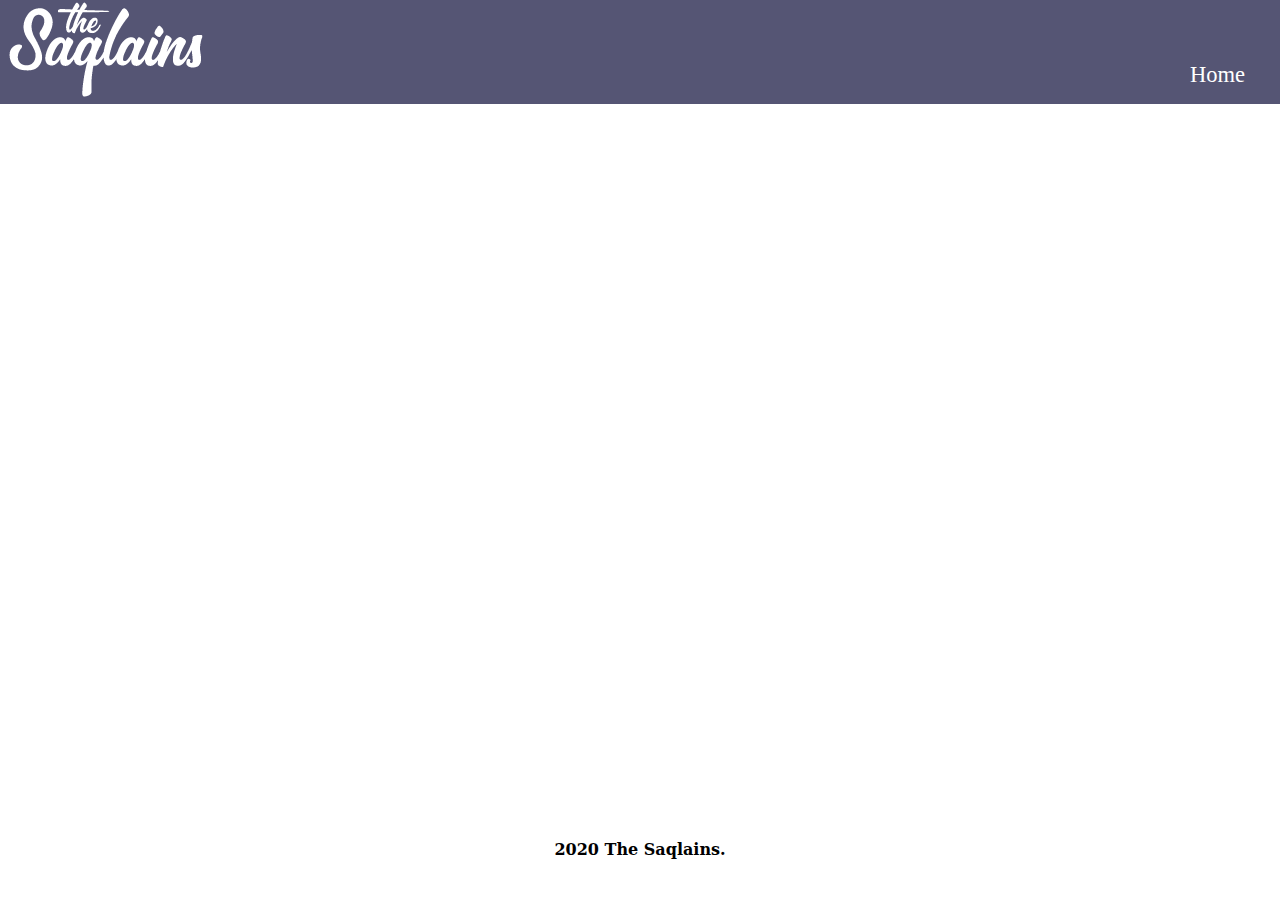
<file: index.html>
<!doctype html>
<html>
<head>
<meta charset="utf-8">
<title>Saqlains - Home</title>
	<link rel="stylesheet" type="text/css" href="css/homepage.css">
	<script src="https://code.jquery.com/jquery-1.10.2.js"></script>
	
	<!-- Global site tag (gtag.js) - Google Analytics -->
	<script async src="https://www.googletagmanager.com/gtag/js?id=G-S04R81RTRL"></script>
	<script>
	  window.dataLayer = window.dataLayer || [];
	  function gtag(){dataLayer.push(arguments);}
	  gtag('js', new Date());

	  gtag('config', 'G-S04R81RTRL');
	</script>
	
</head>

<body>
	<div id="nav-placeholder">
	</div>
	
	<script>
	$(function(){
		$("#nav-placeholder").load("nav.html");
	})
	</script>
	
	<div class="latestvideo">
		<iframe class="video"  width="560" height="315"  src="https://www.youtube.com/embed/Q3av0xRtKgw" frameborder="0" allow="accelerometer; autoplay; encrypted-media; gyroscope; picture-in-picture" allowfullscreen></iframe>
	</div>
	<div class="footer">
	<p id="company">2020 The Saqlains.</p>
	</div>
</body>
</html>
</file>
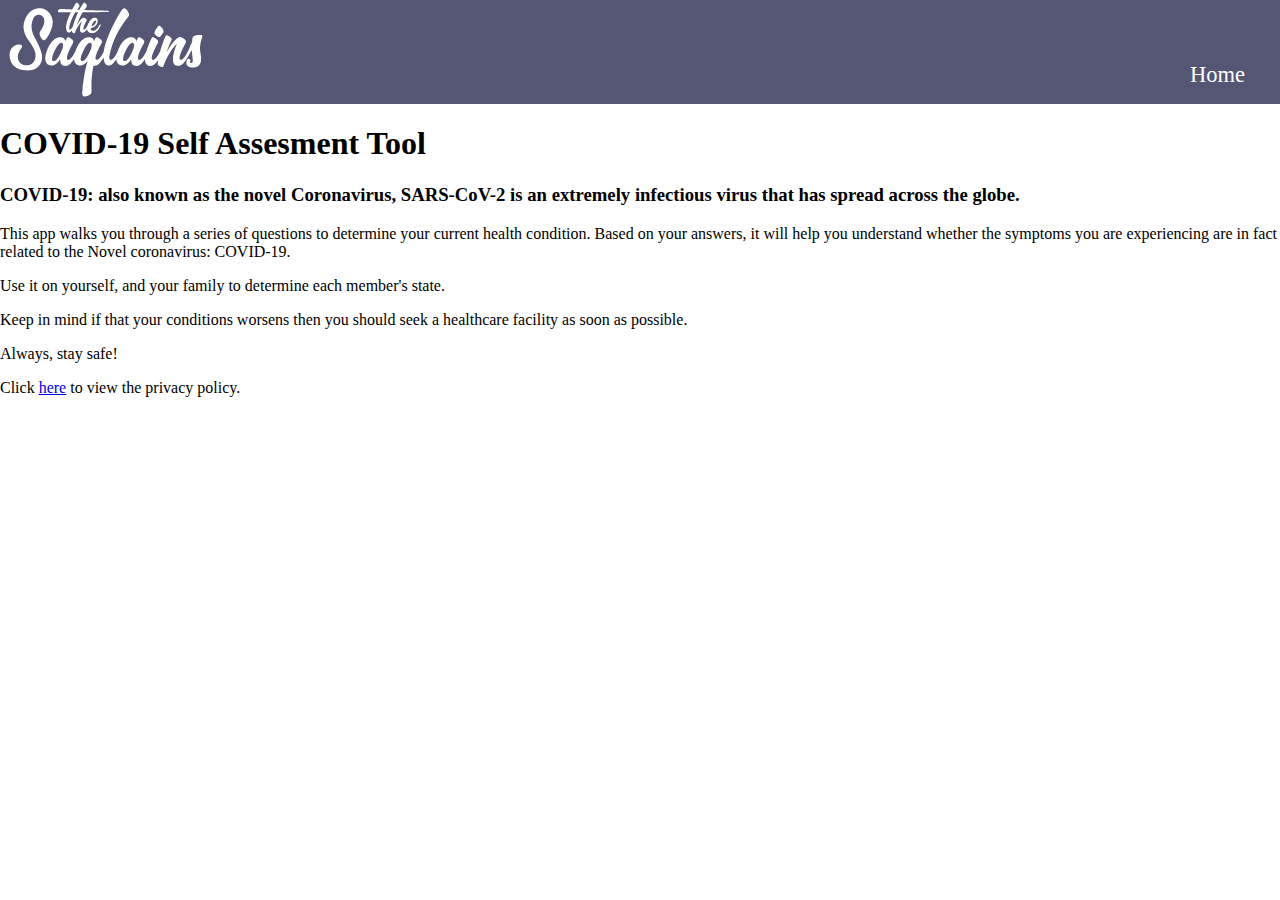
<file: selfassesment.html>
<!doctype html>
<html>
<head>
	<meta charset="utf-8">
	<title>Self Assesment Tool</title>
	<link rel="stylesheet" type="text/css" href="css/homepage.css">
	<script src="https://code.jquery.com/jquery-1.10.2.js"></script>
</head>
	
<body>
	<div id="nav-placeholder">
	</div>
<script>
	$(function(){
		$("#nav-placeholder").load("nav.html");
	})
	</script>
	
	
	<h1 id="covid">

		COVID-19 Self Assesment Tool
	</h1>
	
	<h3 id="covid"> COVID-19: also known as the novel Coronavirus, SARS-CoV-2 is an extremely infectious virus that has spread across the globe. </h3>
	<p>
 	 This app walks you through a series of questions to determine your current health condition. Based on your answers, it will help you understand whether the symptoms you are experiencing are in fact related to the Novel coronavirus: COVID-19. 

	</p>
	<p>
		Use it on yourself, and your family to determine each member's state. </p>
	<p>
		Keep in mind if that your conditions worsens then you should seek a healthcare facility as soon as possible. </p>
	<p>Always, stay safe!   </p>
	
	<p>Click <a href="covid/privacy-policy.html">here</a> to view the privacy policy.</p>
	
</body>
	
</html>
</file>
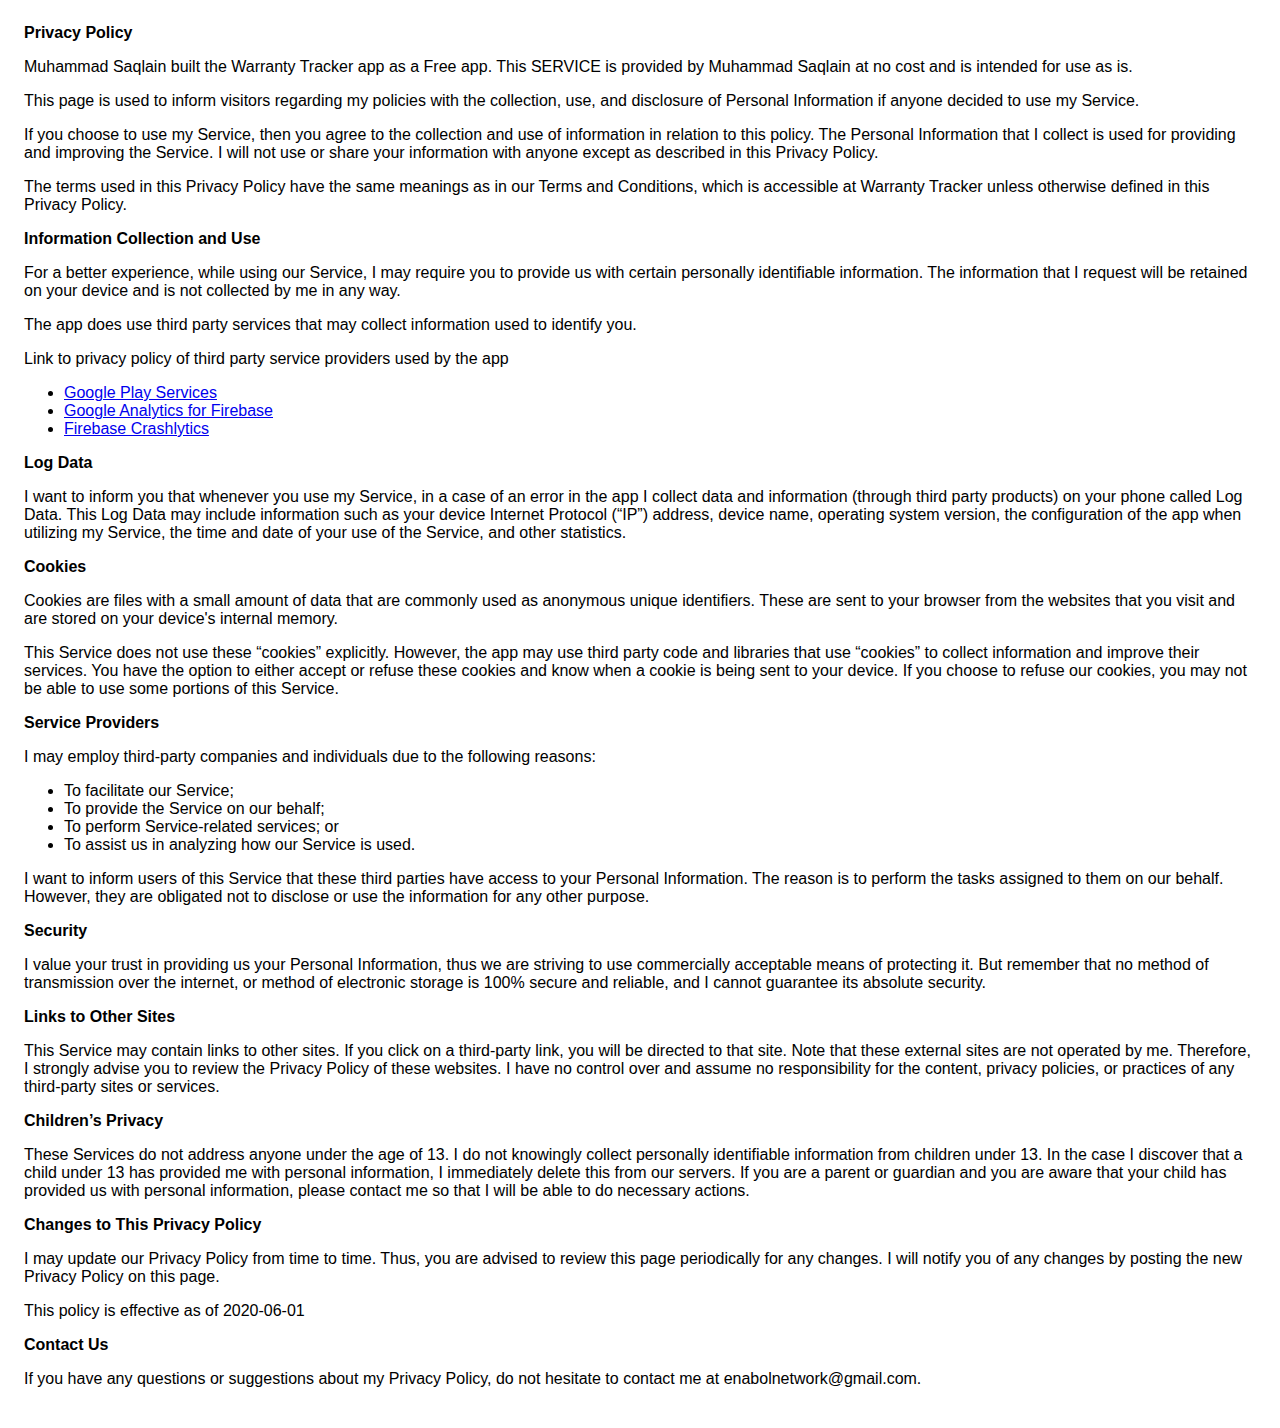
<file: pp/warranty-tracker.html>
<!DOCTYPE html>
    <html>
    <head>
      <meta charset='utf-8'>
      <meta name='viewport' content='width=device-width'>
      <title>Privacy Policy</title>
      <style> body { font-family: 'Helvetica Neue', Helvetica, Arial, sans-serif; padding:1em; } </style>
    </head>
    <body>
    <strong>Privacy Policy</strong> <p>
                  Muhammad Saqlain built the Warranty Tracker app as
                  a Free app. This SERVICE is provided by
                  Muhammad Saqlain at no cost and is intended for use as
                  is.
                </p> <p>
                  This page is used to inform visitors regarding my
                  policies with the collection, use, and disclosure of Personal
                  Information if anyone decided to use my Service.
                </p> <p>
                  If you choose to use my Service, then you agree to
                  the collection and use of information in relation to this
                  policy. The Personal Information that I collect is
                  used for providing and improving the Service. I will not use or share your information with
                  anyone except as described in this Privacy Policy.
                </p> <p>
                  The terms used in this Privacy Policy have the same meanings
                  as in our Terms and Conditions, which is accessible at
                  Warranty Tracker unless otherwise defined in this Privacy Policy.
                </p> <p><strong>Information Collection and Use</strong></p> <p>
                  For a better experience, while using our Service, I
                  may require you to provide us with certain personally
                  identifiable information. The information that
                  I request will be retained on your device and is not collected by me in any way.
                </p> <div><p>
                    The app does use third party services that may collect
                    information used to identify you.
                  </p> <p>
                    Link to privacy policy of third party service providers used
                    by the app
                  </p> <ul><li><a href="https://www.google.com/policies/privacy/" target="_blank">Google Play Services</a></li><!----><li><a href="https://firebase.google.com/policies/analytics" target="_blank">Google Analytics for Firebase</a></li><li><a href="https://firebase.google.com/support/privacy/" target="_blank">Firebase Crashlytics</a></li><!----><!----><!----><!----><!----><!----><!----><!----><!----><!----><!----><!----></ul></div> <p><strong>Log Data</strong></p> <p>
                  I want to inform you that whenever you
                  use my Service, in a case of an error in the app
                  I collect data and information (through third party
                  products) on your phone called Log Data. This Log Data may
                  include information such as your device Internet Protocol
                  (“IP”) address, device name, operating system version, the
                  configuration of the app when utilizing my Service,
                  the time and date of your use of the Service, and other
                  statistics.
                </p> <p><strong>Cookies</strong></p> <p>
                  Cookies are files with a small amount of data that are
                  commonly used as anonymous unique identifiers. These are sent
                  to your browser from the websites that you visit and are
                  stored on your device's internal memory.
                </p> <p>
                  This Service does not use these “cookies” explicitly. However,
                  the app may use third party code and libraries that use
                  “cookies” to collect information and improve their services.
                  You have the option to either accept or refuse these cookies
                  and know when a cookie is being sent to your device. If you
                  choose to refuse our cookies, you may not be able to use some
                  portions of this Service.
                </p> <p><strong>Service Providers</strong></p> <p>
                  I may employ third-party companies and
                  individuals due to the following reasons:
                </p> <ul><li>To facilitate our Service;</li> <li>To provide the Service on our behalf;</li> <li>To perform Service-related services; or</li> <li>To assist us in analyzing how our Service is used.</li></ul> <p>
                  I want to inform users of this Service
                  that these third parties have access to your Personal
                  Information. The reason is to perform the tasks assigned to
                  them on our behalf. However, they are obligated not to
                  disclose or use the information for any other purpose.
                </p> <p><strong>Security</strong></p> <p>
                  I value your trust in providing us your
                  Personal Information, thus we are striving to use commercially
                  acceptable means of protecting it. But remember that no method
                  of transmission over the internet, or method of electronic
                  storage is 100% secure and reliable, and I cannot
                  guarantee its absolute security.
                </p> <p><strong>Links to Other Sites</strong></p> <p>
                  This Service may contain links to other sites. If you click on
                  a third-party link, you will be directed to that site. Note
                  that these external sites are not operated by me.
                  Therefore, I strongly advise you to review the
                  Privacy Policy of these websites. I have
                  no control over and assume no responsibility for the content,
                  privacy policies, or practices of any third-party sites or
                  services.
                </p> <p><strong>Children’s Privacy</strong></p> <p>
                  These Services do not address anyone under the age of 13.
                  I do not knowingly collect personally
                  identifiable information from children under 13. In the case
                  I discover that a child under 13 has provided
                  me with personal information, I immediately
                  delete this from our servers. If you are a parent or guardian
                  and you are aware that your child has provided us with
                  personal information, please contact me so that
                  I will be able to do necessary actions.
                </p> <p><strong>Changes to This Privacy Policy</strong></p> <p>
                  I may update our Privacy Policy from
                  time to time. Thus, you are advised to review this page
                  periodically for any changes. I will
                  notify you of any changes by posting the new Privacy Policy on
                  this page.
                </p> <p>This policy is effective as of 2020-06-01</p> <p><strong>Contact Us</strong></p> <p>
                  If you have any questions or suggestions about my
                  Privacy Policy, do not hesitate to contact me at enabolnetwork@gmail.com.
                </p> <p>
     
    </body>
    </html>
</file>
<file: css/homepage.css>
body{
	margin: 0;

}
.header{

	display: flex;
	flex-direction: row;
	background-color: #555574;
	padding-bottom: 0
		;	
	justify-content:space-between;
	width: 100%;



}
.logo{
	padding-left: 5px;	

}
.pages{

	display: flex;
	flex-direction: row;

}
.pages li{
	display: block;
	padding: 0px 15px 0px 15px;
	font-family:"Berlin Sans FB";
	font-size: 22.5px;


}
.bar{

	padding-right: 20px;
	display: flex;
	justify-content: flex-end;
	flex-direction: column;

}
.pages a{
	text-decoration: none;
	color: #FFFFFF;

}

.latestvideo{

	position: relative;
	width: 100%;
	height: 0;
	padding-bottom: 56.25%;

}
.video{
	position: absolute;
	top: 0;
	left: 0;
	width: 100%;
	height: 100%;		

}

.footer{

	display: flex;
	justify-content: center;


}
#company{

	font-family: Constantia, "Lucida Bright", "DejaVu Serif", Georgia, "serif";
	font-weight: bold;





}
</file>
